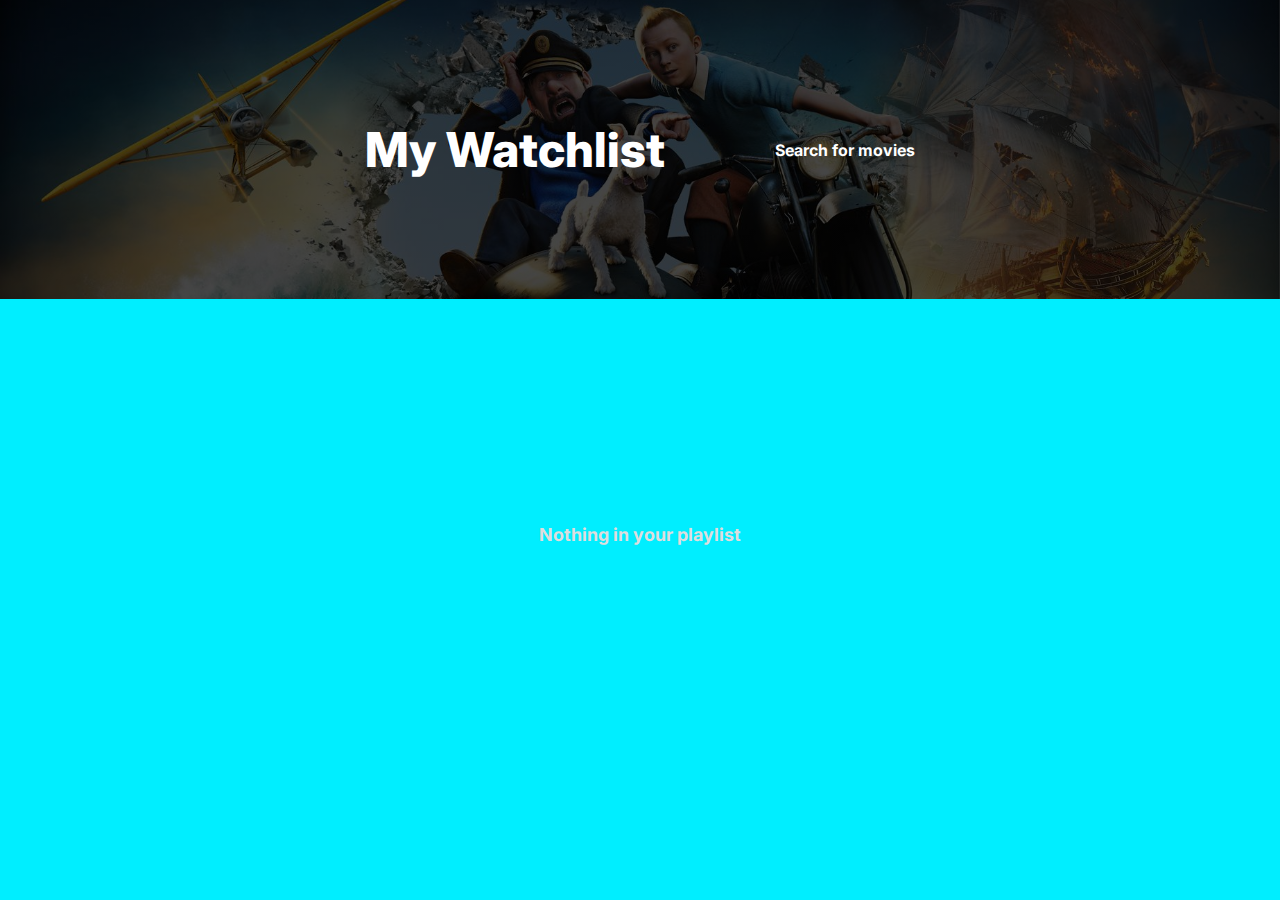
<file: playlist.html>
<!DOCTYPE html>
<html lang="en">

<head>
    <meta charset="UTF-8">
    <meta http-equiv="X-UA-Compatible" content="IE=edge">
    <meta name="viewport" content="width=device-width, initial-scale=1.0">
    <title>Save Movies | Watchlist Creator</title>
    <link rel="preconnect" href="https://fonts.googleapis.com">
    <link rel="preconnect" href="https://fonts.gstatic.com" crossorigin>
    <link href="https://fonts.googleapis.com/css2?family=Inter:wght@400;500;600;700;800&display=swap" rel="stylesheet">
    <link rel="stylesheet" href="style.css">
    <link rel="icon" type="image/x-icon" href="images/favicon.ico" />
</head>

<body>
    <header>
        <div class="header-contents">
            <h1>My Watchlist</h1>
            <p><a href="movie.html" class="header-link">Search for movies</a></p>
        </div>
    </header>
    <main>
        <div class="main-contents cards" id="watchlist">
            <div id="watchlist-default-display-container">
                <p class="text-grey-light fs-18 bold movie-list-default-display mb-1 text-center">Nothing in your playlist</p>
            </div>
        </div>
    </main>
    <script src="movie.js"></script>
</body>

</html>
</file>
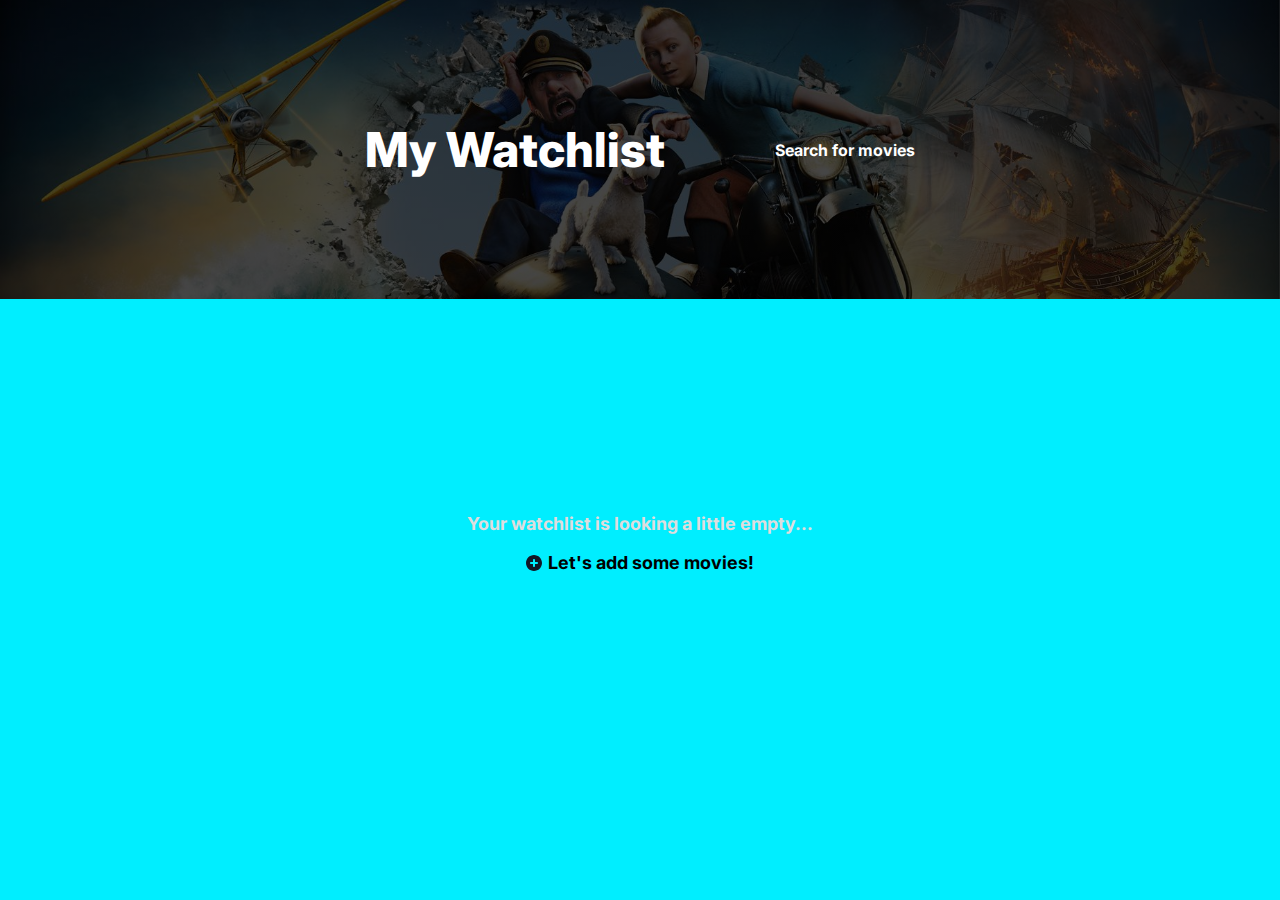
<file: watchlist.html>
<!DOCTYPE html>
<html lang="en">

<head>
    <meta charset="UTF-8">
    <meta http-equiv="X-UA-Compatible" content="IE=edge">
    <meta name="viewport" content="width=device-width, initial-scale=1.0">
    <title>Save Movies | Watchlist Creator</title>
    <link rel="preconnect" href="https://fonts.googleapis.com">
    <link rel="preconnect" href="https://fonts.gstatic.com" crossorigin>
    <link href="https://fonts.googleapis.com/css2?family=Inter:wght@400;500;600;700;800&display=swap" rel="stylesheet">
    <link rel="stylesheet" href="style.css">
    <link rel="icon" type="image/x-icon" href="images/favicon.ico" />
</head>

<body>
    <header>
        <div class="header-contents">
            <h1>My Watchlist</h1>
            <p><a href="movie.html" class="header-link">Search for movies</a></p>
        </div>
    </header>
    <main>
        <div class="main-contents cards" id="watchlist">
            <div id="watchlist-default-display-container">
                <p class="text-grey-light fs-18 bold movie-list-default-display mb-1 text-center">Your watchlist is
                    looking a little empty...</p>
                <a class="bold black fs-18" href="movie.html"><img src="images/watchlist-icon.svg"
                        alt="Add film to watchlist" class="card-watchlist-plus-icon" />
                    Let's add some movies!</a>
            </div>
        </div>
    </main>
    <script src="movie.js"></script>
</body>

</html>
</file>
<file: style.css>
* {
    margin: 0;
    padding: 0;
    box-sizing: border-box;
}

:root {
    --border: #d1d5db;
    --greyLight: #dfdddd;
    --greyMedium: #6b7280;
    --greyDark: #374151;
    --blackSecondary: #111827;
}

html,
body {
    font-family: 'Inter', sans-serif;
    background: rgb(0, 238, 255);
}

header {
    background-image: linear-gradient(rgba(0, 0, 0, 0.725), rgba(0, 0, 0, 0.725)), url('images/header1.jpg');
    background-size: cover;
    background-position: center 21%;
    padding: 120px 40px;
}

header a {
    color: white;
    font-weight: 700;
    text-decoration: none;
}

header a:hover,
header a:focus {
    text-decoration: underline;
}

header h1 {
    color: white;
    font-size: 3rem;
    font-weight: 800;
    margin-left: 0px;
}

button {
    background: white;
    color: var(--greyDark);
    -webkit-appearance: none;
}

a {
    text-decoration: none;
}

a:hover,
a:focus {
    cursor: pointer;
    text-decoration: underline;
}

/* Utility Classes */

.black {
    color: black;
}

.bold {
    font-weight: 700;
}

.fs-18 {
    font-size: 1.125em;
}

.hide {
    display: none;
}

.mb-1 {
    margin-bottom: 1em;
}

.text-center {
    text-align: center;
}

.text-grey-light {
    color: var(--greyLight);
}

/* Header */
.button {
    background-color: aqua;
    width: 80px;
    height: 30px;
    border-radius: 10px;
}
.header-contents {
    align-items: center;
    display: flex;
    justify-content: space-between;
    margin: 0 auto;
    max-width: 550px;
}

@media (max-width: 650px) {
    header h1 {
        font-size: 2rem;
        width: 100%;
    }

    .header-contents {
        flex-wrap: wrap;
    }

    .header-link {
        text-decoration: underline;
    }
}

/* Main */

.main-search-field {
    display: flex;
    margin: 0 auto;
    position: absolute;
    top: 200px;
    left: 50%;
    transform: translateX(-50%);
    max-width: 550px;
    width: 550px;
}

@media (max-width: 650px) {
    .main-search-field {
        flex-wrap: wrap;
        gap: 0.5em;
        width: 90%;
    }

    .main-search-field input,
    .main-search-field button {
        border-radius: 6px;
        flex-grow: 1;
        width: 90%;
    }
}

.main-search-field input,
.main-search-field button {
    border: 1px solid var(--border);
    color: var(--greyDark);
    font-size: 1em;
    padding: 10px 40px;
}

.main-search-field input {
    background: url('images/search-icon.svg') no-repeat scroll 10px 8px;
    background-color: white;
    border-top-left-radius: 6px;
    border-bottom-left-radius: 6px;
    flex-grow: 2;
}

.main-search-field button {
    border-top-right-radius: 6px;
    border-bottom-right-radius: 6px;
    cursor: pointer;
}

.main-search-field button:hover,
.main-search-field button:focus {
    cursor: pointer;
}

.main-contents {
    align-items: center;
    display: grid;
    flex-direction: column;
    justify-content: center;
    margin: 4em auto;
    max-width: 550px;
}

@media (max-width: 650px) {
    .main-contents {
        margin: 6em auto;
        max-width: 90%;
    }
}

.movie-icon {
    margin-bottom: 0.5em;
    
}

#movielist-default-container {
    align-items: center;
    display: flex;
    flex-direction: column;
    justify-content: center;
    height: 50vh;
}

#watchlist-default-display-container {
    align-items: center;
    display: flex;
    flex-direction: column;
    justify-content: center;
    height: 40vh;
}

.card {
    display: grid;
    column-gap: 1.5em;
    border-bottom: 1px solid var(--greyLight);
    margin-bottom: 1.5em;
    padding-bottom: 1.5em;
    grid-auto-rows: 1fr 0.5fr 1fr 1fr;
    grid-template-areas:
        'poster header'
        'poster meta'
        'poster plot'
        'poster plot';
}

@media (max-width: 650px) {
    .card {
        gap: 1em;
        grid-template-columns: 40% 50%;
        grid-template-columns: 1fr 2fr;
        grid-auto-rows: 0.75fr 0.5fr 0.9fr;

        grid-template-areas:
            'poster header'
            'poster meta'
            'plot plot';
    }
}

.card-poster {
    grid-area: poster;

    border-radius: 2px;
    height: auto;
    min-height: 219px;
    object-fit: contain;
    width: 150px;
}

.card-header {
    grid-area: header;

    align-items: center;
    display: flex;
    margin-bottom: 0.5em;
}

.star-icon {
    margin-right: 0.5em;
}

@media (max-width: 650px) {
    .card-header {
        margin-top: 1em;
    }

    .card-title,
    .star-icon,
    .card-rating {
        align-self: start;
    }

    .card-title {
        margin-top: -6px;
    }
    .card-rating {
        margin-top: -2px;
    }
}

.card-rating {
    font-size: clamp(0.85rem, 3vw, 1rem);
}

.card-btn {
    border: none;
    font-size: 1em;
    width: 100px;
    background-color: transparent;
}

@media (max-width: 650px) {
    .remove-watchlist-btn,
    .watchlist-btn {
        text-align: left;
        width: 100%;
    }
}
.card-watchlist:hover,
.card-watchlist:focus {
    cursor: pointer;
    text-decoration: underline;
}

.card-watchlist-plus-icon {
    margin-bottom: -2px;
    margin-right: 2px;
}

.card-meta {
    grid-area: meta;

    align-items: center;
    color: var(--blackSecondary);
    display: flex;
    font-size: clamp(0.75rem, 4vw, 0.9rem);
    justify-content: space-between;
}

@media (max-width: 650px) {
    .card-meta {
        flex-direction: row;
        flex-wrap: wrap;
    }

    .card-runtime {
        margin-right: 1em;
    }

    #watchlistBtn {
        width: 100%;
    }
}

@media (max-width: 400px) {
    .card-runtime {
        width: 100%;
    }
}

.card-title {
    display: inline-block;
    font-size: clamp(1.25rem, 4vw, 1.5rem);
    font-weight: 500;
    margin-right: 0.5em;
}

@media (max-width: 650px) {
    .card-title {
        margin-right: 0.29em;
    }
}

.card-plot {
    grid-area: plot;

    color: var(--greyMedium);
    font-size: 1em;
    line-height: 1.5;
}

@media (max-width: 650px) {
    .card-plot {
        margin-top: 0;
    }
}

.read-more {
    border: none;
    cursor: pointer;
    font-size: 1em;
    background-color: transparent;
}

.read-more:hover,
.read-more:focus {
    text-decoration: underline;
}

.read-more-plot {
    display: none;
}

.remove-watchlist-btn {
    display: none;
}

@media (max-width: 650px) {
    .card-watchlist {
        width: 100%;
    }
}
</file>
